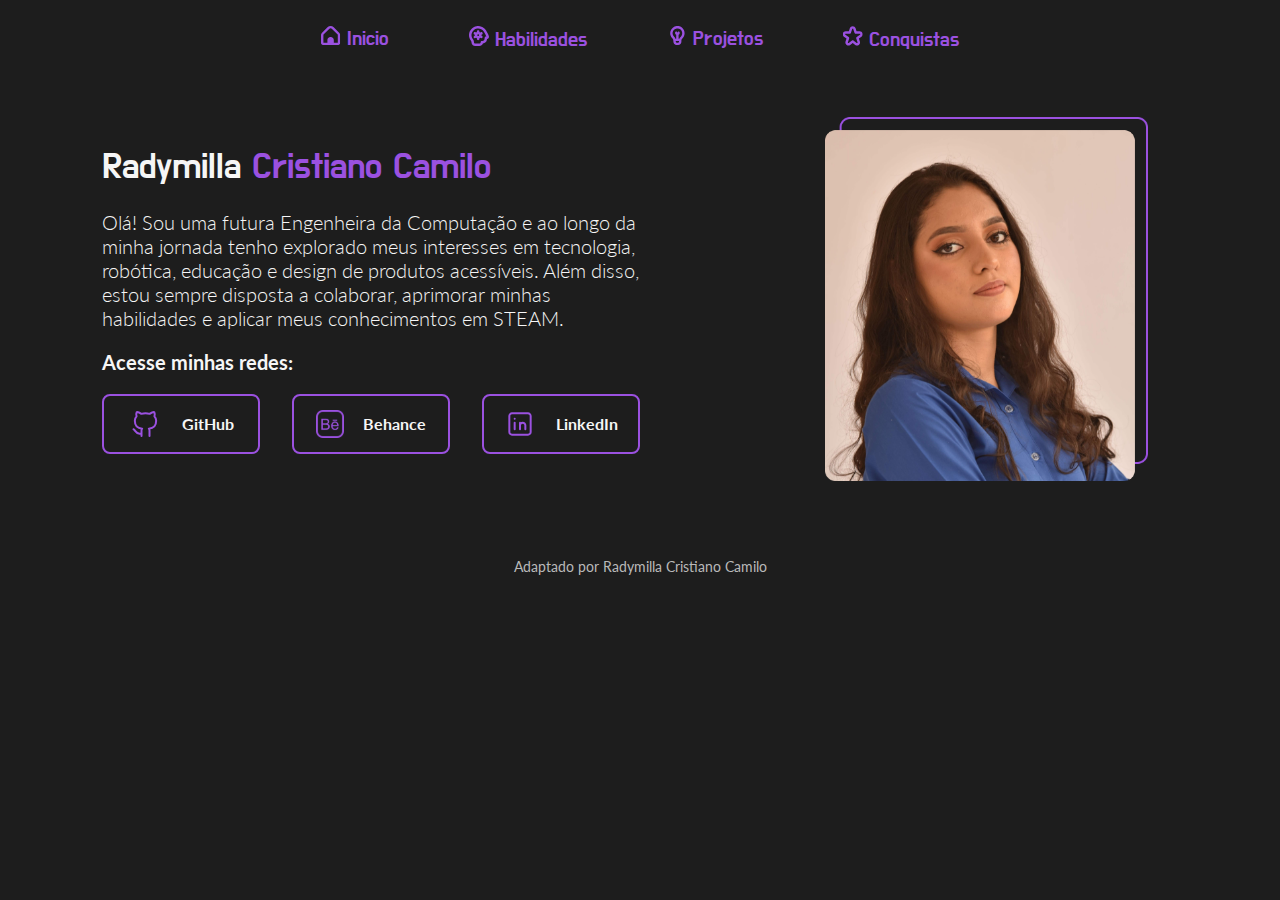
<file: index.html>
<html lang="en">
  <head>
    <meta charset="UTF-8" />
    <meta name="viewport" content="width=device-width, initial-scale=1.0" />
    <title>Portfolio Radymilla Cristiano Camilo</title>
    <link rel="stylesheet" href="styles/styles.css" />
  </head>

  <body>
    <header class="cabecalho">
      
      <nav class="cabecalho__menu">
        
        <a class="cabecalho__menu__link" href="index.html">
          <img src="./assets/icone-home.svg" alt="">
          Inicio
        </a>

        <a class="cabecalho__menu__link" href="habilidades.html">
          <img src="./assets/icone-habilidades.svg" alt="">
          Habilidades</a>
        
        <a class="cabecalho__menu__link" href="projetos.html">
          <img src="./assets/icone-projetos.svg" alt="">
          Projetos</a>
      
        <a class="cabecalho__menu__link" href="conquistas.html">
          <img src="./assets/icone-conquistas.svg" alt="">
          Conquistas</a>
      </nav>
    </header>
    
    <main class="apresentacao">
      <section class="apresentacao__conteudo">
        <h1 class="apresentacao__conteudo__titulo">
          Radymilla<strong
            class="apresentacao__conteudo__titulo__destaque"
          >
          Cristiano Camilo
          </strong>
        </h1>
        <p class="apresentacao__conteudo__texto">
          Olá! Sou uma futura Engenheira da Computação e ao longo da minha jornada tenho explorado meus interesses em tecnologia, robótica, educação e design de produtos acessíveis. Além disso, estou sempre disposta a colaborar, aprimorar minhas habilidades e aplicar meus conhecimentos em STEAM.
        </p>

        <h2 class="apresentacao__subtitulo">Acesse minhas redes:</h2>

        <div class="apresentacao__links">
          
            <a
              class="apresentacao__links__link"
              href="https://github.com/radymillacristiano"
              target="_blank"
            >
              <img src="assets/github.svg" alt="" />
              GitHub
            </a>

            <a
              class="apresentacao__links__link"
              href="https://www.behance.net/radymillacristiano"
              target="_blank"
            >
              <img src="assets/behance.svg" alt="" />
              Behance
            </a>

            <a
            class="apresentacao__links__link"
            href="https://www.linkedin.com/in/radymilla-cristiano"
            target="_blank"
            >
            <img src="assets/linkedin.svg" alt="" />
            LinkedIn
            </a>

        </div>

      </section>
      
      <img
      class="apresentacao__imagem__perfil"
      src="assets/imagem-perfil.png"
      alt="Foto de Radymilla"
      />
    </main>
    <footer class="rodape">Adaptado por Radymilla Cristiano Camilo</footer>
  </body>
</html>
</file>
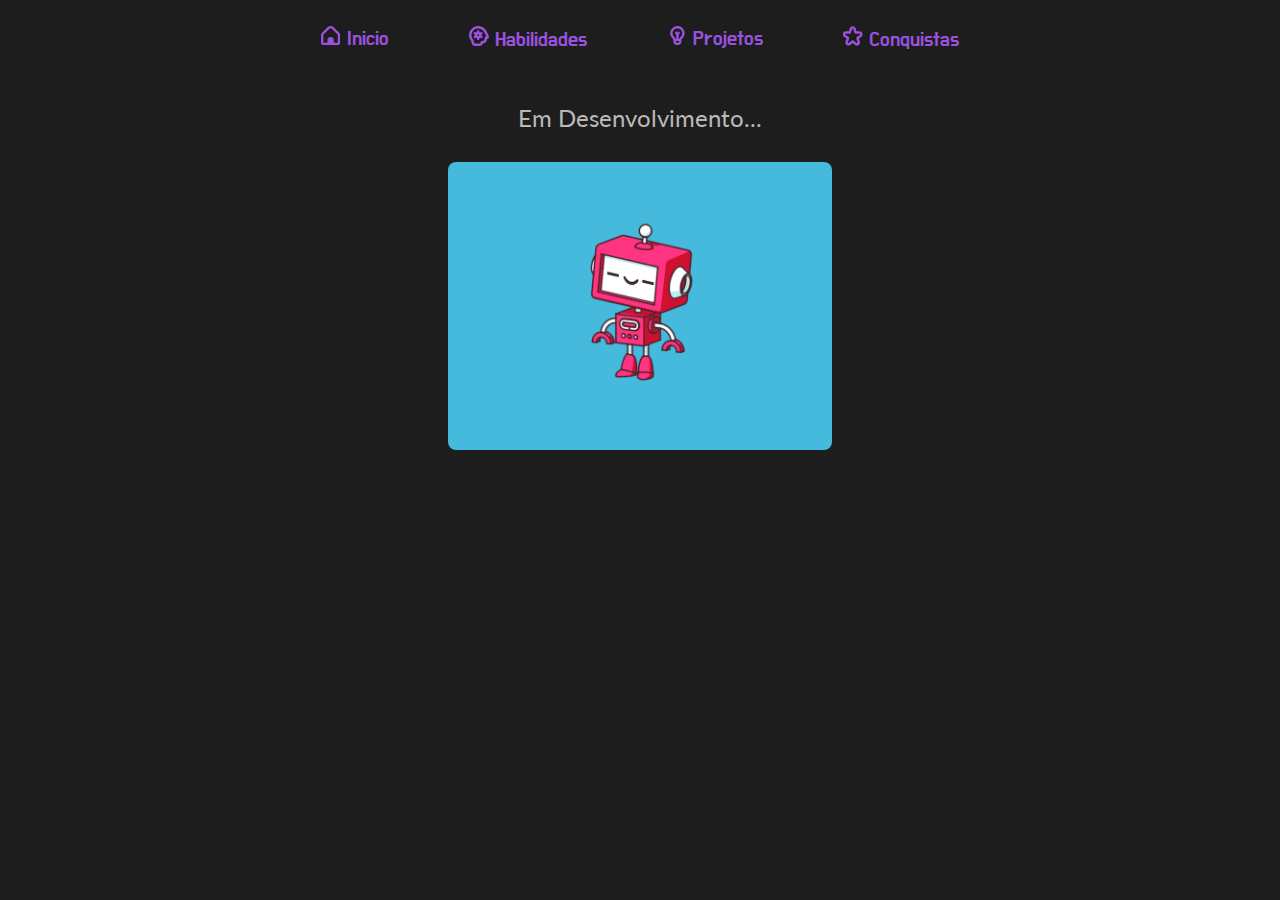
<file: conquistas.html>
<html lang="en">
<head>
  <meta charset="UTF-8">
  <meta name="viewport" content="width=device-width, initial-scale=1.0">
  <title>Conquistas</title>
  <link rel="stylesheet" href="styles/styles.css" />
</head>
<body>
  <header class="cabecalho">
      
    <nav class="cabecalho__menu">
      <a class="cabecalho__menu__link" href="index.html">
        <img src="./assets/icone-home.svg" alt="">
        Inicio
      </a>

      <a class="cabecalho__menu__link" href="habilidades.html">
        <img src="./assets/icone-habilidades.svg" alt="">
        Habilidades</a>
      
      <a class="cabecalho__menu__link" href="projetos.html">
        <img src="./assets/icone-projetos.svg" alt="">
        Projetos</a>
    
      <a class="cabecalho__menu__link" href="conquistas.html">
        <img src="./assets/icone-conquistas.svg" alt="">
        Conquistas</a>
    </nav>
  </header>

  <div class="desenvolvimento">
    <h2 class="desenvolvimento__titulo">Em Desenvolvimento...</h2>
    <img src="/assets/robot.gif" alt="">
  </div>

  <main class="apresentacao"></main>
</body>
</html>
</file>
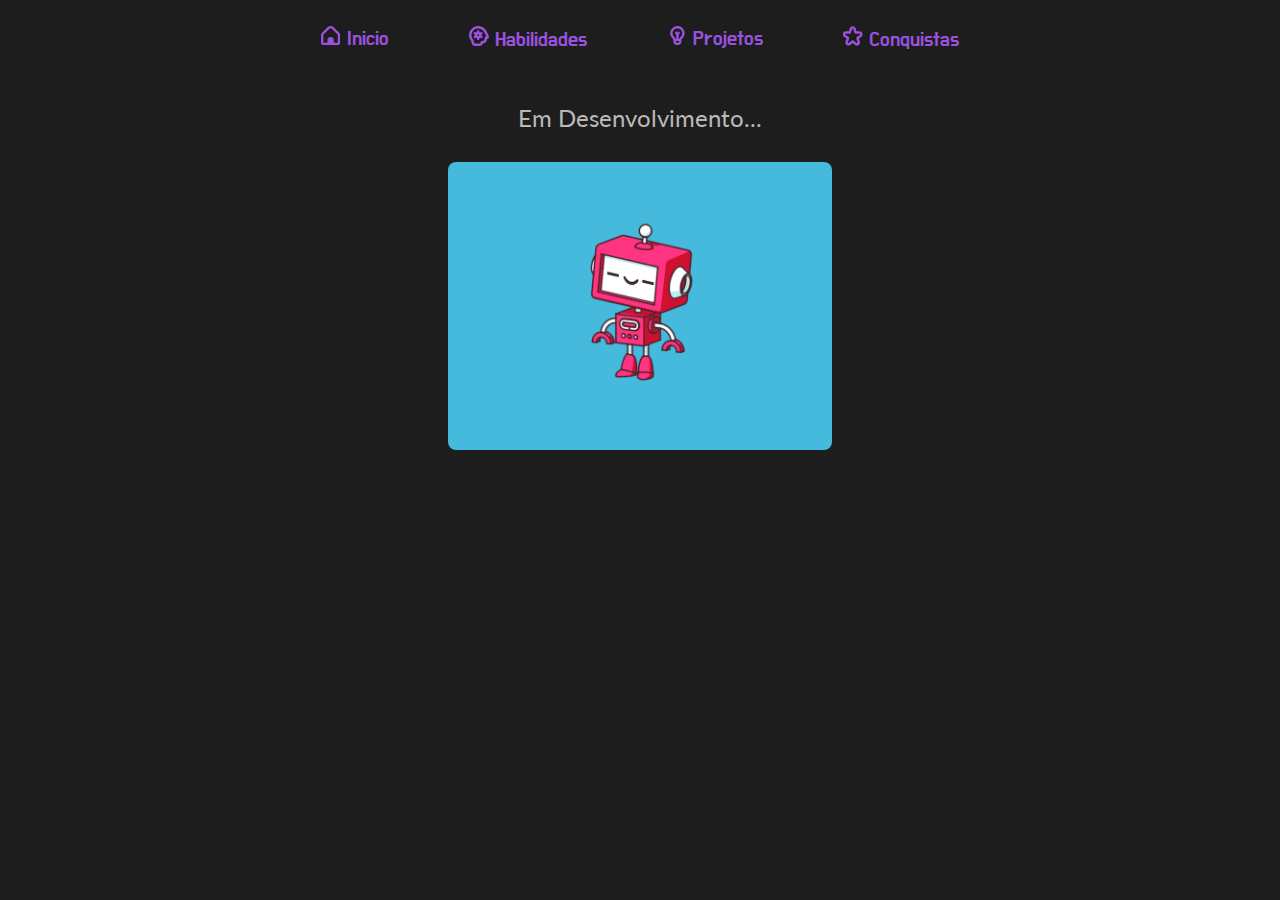
<file: habilidades.html>
<html lang="en">
  <head>
    <meta charset="UTF-8" />
    <meta name="viewport" content="width=device-width, initial-scale=1.0" />
    <title>Habilidades</title>
    <link rel="stylesheet" href="styles/styles.css" />
  </head>

  <body>

    <header class="cabecalho">
      
      <nav class="cabecalho__menu">
        <a class="cabecalho__menu__link" href="index.html">
          <img src="./assets/icone-home.svg" alt="">
          Inicio
        </a>
  
        <a class="cabecalho__menu__link" href="habilidades.html">
          <img src="./assets/icone-habilidades.svg" alt="">
          Habilidades</a>
        
        <a class="cabecalho__menu__link" href="projetos.html">
          <img src="./assets/icone-projetos.svg" alt="">
          Projetos</a>
      
        <a class="cabecalho__menu__link" href="conquistas.html">
          <img src="./assets/icone-conquistas.svg" alt="">
          Conquistas</a>
      </nav>
    </header>

    <div class="desenvolvimento">
      <h2 class="desenvolvimento__titulo">Em Desenvolvimento...</h2>
      <img src="/assets/robot.gif" alt="">
    </div>
  
    <main class="apresentacao"></main>

    <!-- <header class="cabecalho">
      <nav class="cabecalho__menu">
        <a class="cabecalho__menu__link" href="inicio.html">
          <img src="./assets/icone-home.svg" alt="" />
          Inicio
        </a>

        <a class="cabecalho__menu__link" href="habilidades.html">
          <img src="./assets/icone-habilidades.svg" alt="" />
          Habilidades</a
        >

        <a class="cabecalho__menu__link" href="projetos.html">
          <img src="./assets/icone-projetos.svg" alt="" />
          Projetos</a
        >

        <a class="cabecalho__menu__link" href="conquistas.html">
          <img src="./assets/icone-conquistas.svg" alt="" />
          Conquistas</a
        >
      </nav>
    </header>

    <main class="habilidades">
      <section class="habilidades__conteudo">
        <h1 class="habilidades__conteudo__titulo">
          Minhas Principais<strong class="titulo-destaque">
            Habilidades
          </strong>
        </h1>
      </section>

      <section class="habilidades__descricoes">
        <div class="habilidades__descricoes__webdev">
          <h2 class="habilidades__descricoes__webdev__titulo">
            Web Development
          </h2>
          <p class="habilidades__descricoes__webdev__topicos">
            > Html, Css e JavaScript (emoji) <br />
            > Html, Css e JavaScript (emoji) <br />
          </p>
        </div>
      </section>
    </main>
    <footer class="rodape">Adaptado por Radymilla Cristiano Camilo</footer> -->
  </body>
</html>
</file>
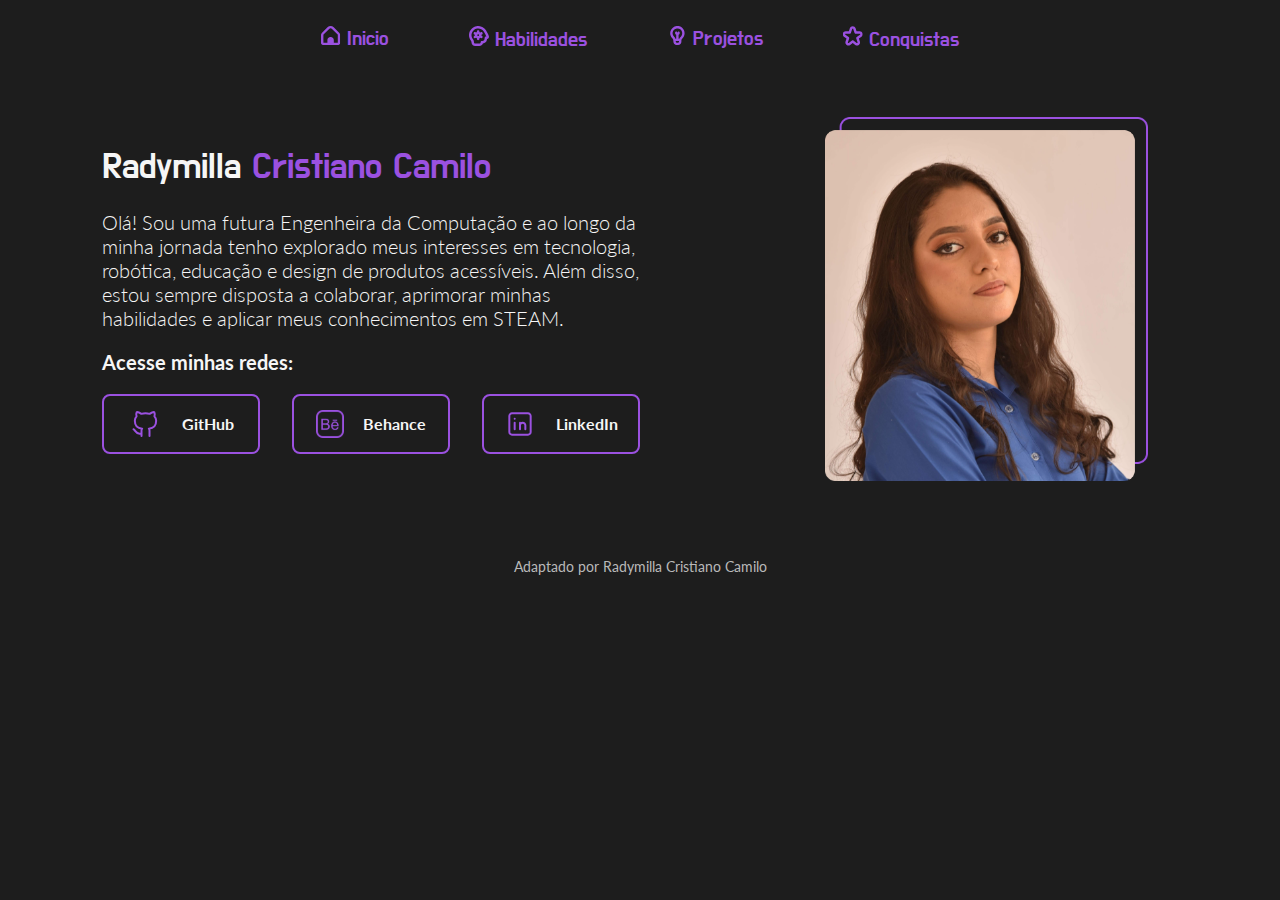
<file: inicio.html>
<html lang="en">
  <head>
    <meta charset="UTF-8" />
    <meta name="viewport" content="width=device-width, initial-scale=1.0" />
    <title>Portfolio Radymilla Cristiano Camilo</title>
    <link rel="stylesheet" href="styles/styles.css" />
  </head>

  <body>
    <header class="cabecalho">
      
      <nav class="cabecalho__menu">
        
        <a class="cabecalho__menu__link" href="inicio.html">
          <img src="./assets/icone-home.svg" alt="">
          Inicio
        </a>

        <a class="cabecalho__menu__link" href="habilidades.html">
          <img src="./assets/icone-habilidades.svg" alt="">
          Habilidades</a>
        
        <a class="cabecalho__menu__link" href="projetos.html">
          <img src="./assets/icone-projetos.svg" alt="">
          Projetos</a>
      
        <a class="cabecalho__menu__link" href="conquistas.html">
          <img src="./assets/icone-conquistas.svg" alt="">
          Conquistas</a>
      </nav>
    </header>
    
    <main class="apresentacao">
      <section class="apresentacao__conteudo">
        <h1 class="apresentacao__conteudo__titulo">
          Radymilla<strong
            class="apresentacao__conteudo__titulo__destaque"
          >
          Cristiano Camilo
          </strong>
        </h1>
        <p class="apresentacao__conteudo__texto">
          Olá! Sou uma futura Engenheira da Computação e ao longo da minha jornada tenho explorado meus interesses em tecnologia, robótica, educação e design de produtos acessíveis. Além disso, estou sempre disposta a colaborar, aprimorar minhas habilidades e aplicar meus conhecimentos em STEAM.
        </p>

        <h2 class="apresentacao__subtitulo">Acesse minhas redes:</h2>

        <div class="apresentacao__links">
          
            <a
              class="apresentacao__links__link"
              href="https://github.com/radymillacristiano"
            >
              <img src="assets/github.svg" alt="" />
              GitHub
            </a>

            <a
              class="apresentacao__links__link"
              href=""
            >
              <img src="assets/behance.svg" alt="" />
              Behance
            </a>

            <a
            class="apresentacao__links__link"
            href=""
            >
            <img src="assets/linkedin.svg" alt="" />
            LinkedIn
            </a>

        </div>

      </section>
      
      <img
      class="apresentacao__imagem__perfil"
      src="assets/imagem-perfil.png"
      alt="Foto de Radymilla"
      />
    </main>
    <footer class="rodape">Adaptado por Radymilla Cristiano Camilo</footer>
  </body>
</html>
</file>
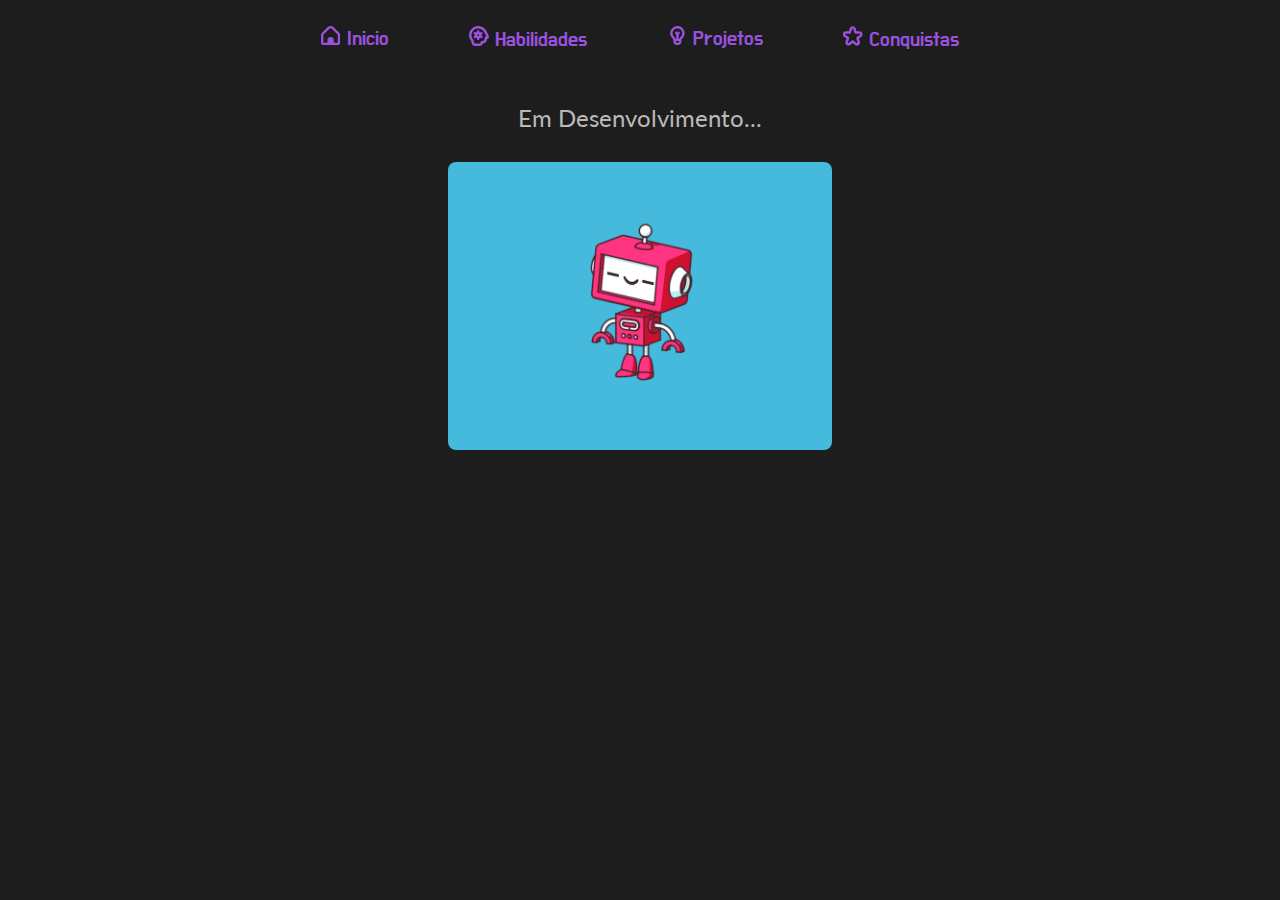
<file: projetos.html>
<html lang="en">
<head>
  <meta charset="UTF-8">
  <meta name="viewport" content="width=device-width, initial-scale=1.0">
  <title>Projetos</title>
  <link rel="stylesheet" href="styles/styles.css" />
</head>
<body>
  <header class="cabecalho">
      
    <nav class="cabecalho__menu">
      <a class="cabecalho__menu__link" href="index.html">
        <img src="./assets/icone-home.svg" alt="">
        Inicio
      </a>

      <a class="cabecalho__menu__link" href="habilidades.html">
        <img src="./assets/icone-habilidades.svg" alt="">
        Habilidades</a>
      
      <a class="cabecalho__menu__link" href="projetos.html">
        <img src="./assets/icone-projetos.svg" alt="">
        Projetos</a>
    
      <a class="cabecalho__menu__link" href="conquistas.html">
        <img src="./assets/icone-conquistas.svg" alt="">
        Conquistas</a>
    </nav>
  </header>

  <div class="desenvolvimento">
    <h2 class="desenvolvimento__titulo">Em Desenvolvimento...</h2>
    <img src="/assets/robot.gif" alt="">
  </div>

  <main class="apresentacao"></main>
</body>
</html>
</file>
<file: styles/styles.css>
@import url('https://fonts.googleapis.com/css2?family=Montserrat&display=swap');
@import url('https://fonts.googleapis.com/css2?family=Montserrat:wght@600&display=swap');
@import url('https://fonts.googleapis.com/css2?family=Krona+One&display=swap');
@import url('https://fonts.googleapis.com/css2?family=Do+Hyeon&family=Lato:ital,wght@0,100;0,300;0,400;0,700;0,900;1,100;1,300;1,400;1,700;1,900&display=swap');

:root {
  --cor-background: #1D1D1D;
  --cor-roxo-primaria: #9B51E0;
  --cor-roxo-secundaria: #6929A5; 
  --cor-texto: #F6F6F6;
  --cor-rosa: #E72168;
  --cor-azul: #0E4CA9;
  --cor-verde: #49A927;
  --cor-preta: #0A0A0A;
  --cor-cinza: #B9B9B9;
}

*{
  margin: 0;
  padding: 0;
}

body{
  width: 100%;
  box-sizing: border-box;
  background-color: var(--cor-background);
}

.cabecalho {
  padding-top: 2%;
}

.cabecalho__menu {
  display: flex;
  gap: 80px;
  justify-content: center;
}

.cabecalho__menu__link > img {
  width: 20px;
}

.cabecalho__menu__link {
  display: flex;
  font-family: 'Do Hyeon', sans-serif;
  font-size: 1.25rem;
  font-weight: 400;
  color: var(--cor-roxo-primaria);
  text-decoration: none;
  gap: 8px;
  display: inline-block;
  position: relative;
}

.cabecalho__menu__link:after {
  content: '';
  position: absolute;
  width: 100%;
  transform: scaleX(0);
  height: 2px;
  bottom: 0;
  left: 0;
  background-color: var(--cor-roxo-primaria);
  transform-origin: bottom right;
  transition: transform 0.25s ease-out;
}

.cabecalho__menu__link:hover:after {
  transform: scaleX(1);
  transform-origin: bottom left;
}

/* ///////////////// */
.apresentacao {
  padding: 5% 8%;
  display: flex;
  align-items: center;
  justify-content: space-between;
  gap: 82px;
}

.apresentacao__conteudo {
  width: 50%;
  display: flex;
  flex-direction: column;
  gap: 20px;
  color: var(--cor-texto);  
}

.apresentacao__conteudo__titulo {
  font-size: 2.25rem;
  font-family: 'Do Hyeon', sans-serif;
  font-weight: 400;
  color: var(--cor-texto);
}

.apresentacao__conteudo__titulo__destaque {
  color: var(--cor-roxo-primaria);
  font-family: 'Do Hyeon', sans-serif;
  font-weight: 400;
}

.apresentacao__conteudo__texto {
  font-family: 'Lato', sans-serif;
  color: var(--cor-texto);
  font-size: 1.25rem;
  font-weight: 300;
}

/* ///////////////// */
.apresentacao__imagem__perfil {
  margin-left: 30px; 
  margin-right: 30px;
  width: 30%;
}

/* ///////////////// */
.apresentacao__subtitulo {
  font-family: 'Lato', sans-serif;
  font-weight: 700;
  font-size: 1.25rem;
  text-align: left;
} 

/* ///////////////// */
.apresentacao__links {
  display: flex;
  flex-direction: row;
  justify-content: space-between;
  gap: 32px;
}

.apresentacao__links__link {
  display: flex;
  justify-content: center;
  align-items: center;
  gap: 15%;
  width: 80%;
  text-align: center;
  font-size: 1rem;
  font-weight: 700;
  font-family: 'Lato', sans-serif;
  color: var(--cor-texto);
  padding: 12px;
  text-decoration: none;
  border: 2px solid var(--cor-roxo-primaria);
  border-radius: 8px;
}

.apresentacao__links__link:hover {
  background-color: var(--cor-preta);
  border: 2px solid var(--cor-preta);
  transition: 0.4s;
}

/* ///////////////// */
.rodape {
  text-align: center;
  color: var(--cor-cinza);
  padding-top: 1%;
  padding-bottom: 1%;
  font-size: 0.875rem;
  font-family: 'Lato', sans-serif;
  font-weight: 400;
}

/* ///////////////// */

.desenvolvimento {
  display: flex;
  flex-direction: column;
  align-items: center;
  margin-top: 20px;
}

.desenvolvimento__titulo {
  text-align: center;
  color: var(--cor-cinza);
  font-size: 1.5rem;
  font-family: 'Lato', sans-serif;
  font-weight: 400;
  margin: 30px;
}

.desenvolvimento > img {
  width: 30%;
  border-radius: 8px;
}

/* ///////////////// */
@media (max-width: 1200px) {
  .cabecalho {
    padding: 10%;
  }

  .cabecalho__menu {
    justify-content: center;
  }
  
  .apresentacao {
    flex-direction: column;
    padding: 5%;
  }

  .apresentacao__conteudo {
    width: auto;
    text-align: center;
  }

  .apresentacao__subtitulo {
    text-align: center;
  }

  .apresentacao__links {
    flex-wrap: wrap;
    justify-content: center;
  }
  
  .apresentacao__links__link {
    width: 50%;
  }
}
</file>
